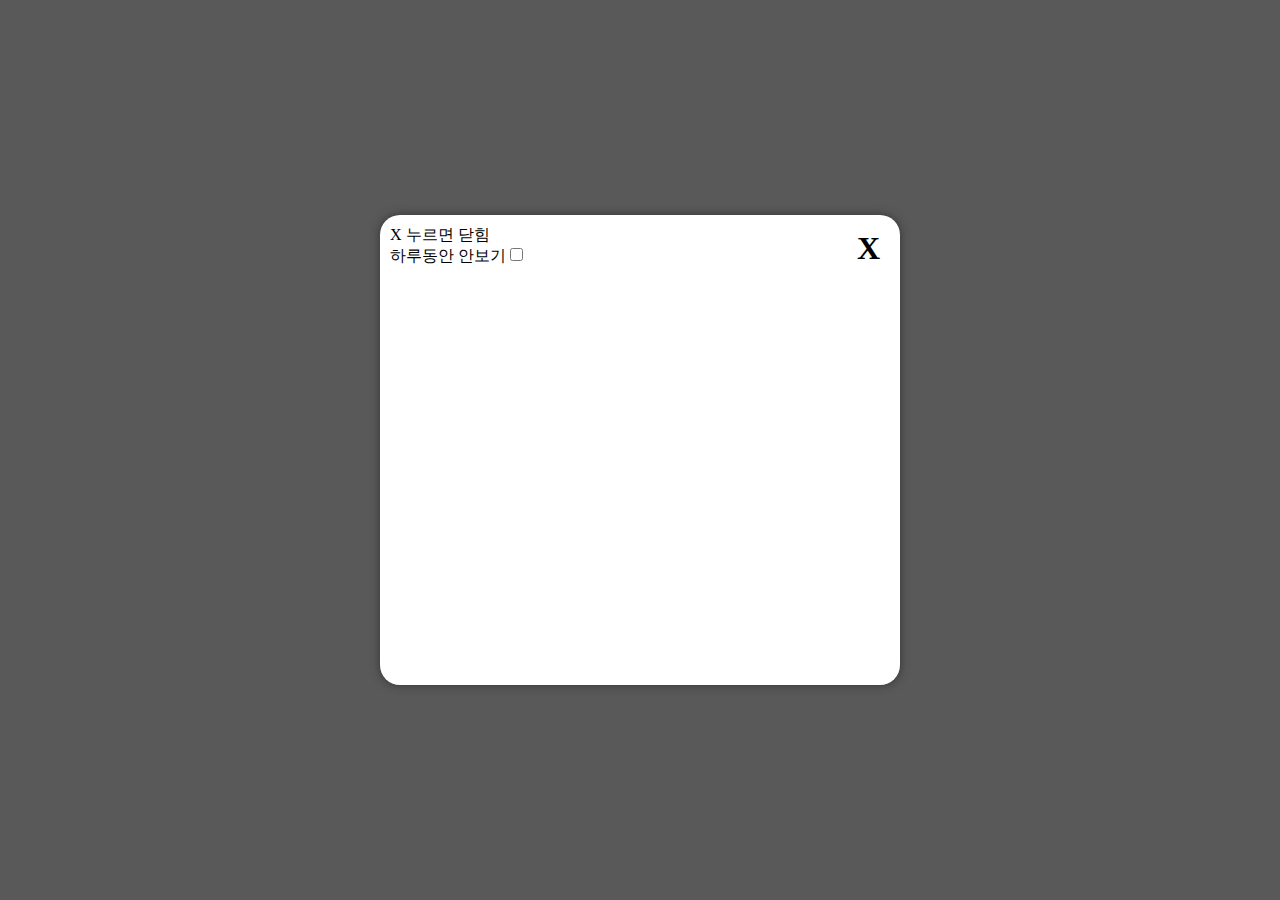
<file: popup/index.html>
<!DOCTYPE html>
<html lang="ko">

<head>
  <meta charset="UTF-8">
  <meta http-equiv="X-UA-Compatible" content="IE=edge">
  <meta name="viewport" content="width=device-width, initial-scale=1.0">
  <title>Document</title>

  <script defer src="./js/index.js"></script>

  <style>
    * {
      padding: 0;
      margin: 0;
    }

    div#popup {
      width: 100%;
      height: 100vh;
      background-color: #333333d0;
      display: flex;
      align-items: center;
      justify-content: center;
    }

    div.inner_box {
      width: 500px;
      height: 450px;
      background-color: #ffffff;
      box-shadow: 0 0 10px 0 #333333;
      border-radius: 20px;
      padding: 10px;
      position: relative;
    }

    div.close {
      position: absolute;
      top: 15px;
      right: 20px;
      font-size: 2rem;
      font-weight: 900;
      cursor: pointer;
    }
  </style>
</head>

<body>
  <div id="popup">
    <div class="inner_box">
      X 누르면 닫힘
      <div>
        <label for="nomore">하루동안 안보기</label>
        <input id="nomore" type="checkbox">
      </div>
      <div class="close">X</div>
    </div>
  </div>
</body>

</html>
</file>
